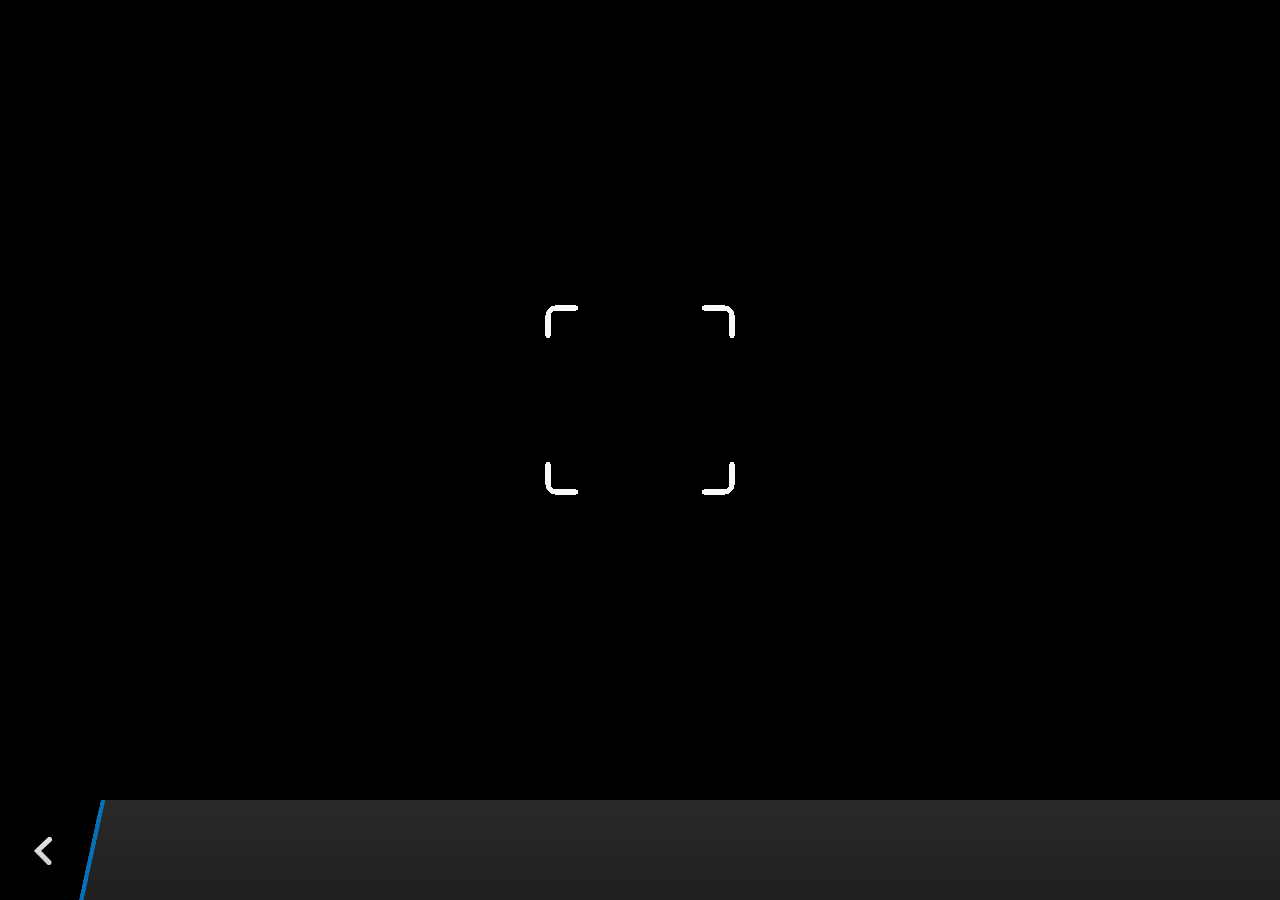
<file: amihigh/plugins/org.apache.cordova.camera/www/blackberry10/assets/camera.html>
<!--
 Licensed under the Apache License, Version 2.0 (the "License");
 you may not use this file except in compliance with the License.
 You may obtain a copy of the License at

 http://www.apache.org/licenses/LICENSE-2.0

 Unless required by applicable law or agreed to in writing, software
 distributed under the License is distributed on an "AS IS" BASIS,
 WITHOUT WARRANTIES OR CONDITIONS OF ANY KIND, either express or implied.
 See the License for the specific language governing permissions and
 limitations under the License.
 -->
<!DOCTYPE HTML>
<html lang="en">
    <head>
        <meta charset="utf-8">
        <script src="camera.js" type="text/javascript"></script>
        <script>
            var meta = document.createElement("meta");
            meta.setAttribute('name','viewport');
            meta.setAttribute('content','initial-scale='+ (1/window.devicePixelRatio) + ',user-scalable=no');
            document.getElementsByTagName('head')[0].appendChild(meta);
        </script>
    </head>
    <style type="text/css">
        body {
            background-color: black;
        }
        .action-bar {
            position: fixed;
            left: 0px;
            bottom: 0px;
            height: 100px;
            width: 100%;
            background-image: linear-gradient(rgb(41, 41, 41), rgb(32, 32, 32));
        }
        .action-bar-back {
            width: 78px;
            height: 100px;
            background-color: black;
        }
        .action-bar-divider {
            position: fixed;
            bottom: 0px;
            left: 78px;
            width: 28px;
            height: 100px;
            background-image: url([data-uri]);
        }
        .action-bar-back-button {
            position: fixed;
            bottom: 35px;
            left: 34px;
            width: 18px;
            height: 28px;
            background-image: url([data-uri]);
        }
        .camera-cross-hairs {
            position: fixed;
            top: 50%;
            left: 50%;
            -webkit-transform: translate(-50%, -147px);
            width: 194px;
            height: 195px;
            background-image: url([data-uri]); 
        }
    </style>
    <body>
        <div id="camera">
            <video id="v"></video>
            <div class="camera-cross-hairs"></div>
        </div>
        <canvas id="c" style="display: none;"></canvas>
        <div class="action-bar">
            <div id="back" class="action-bar-back">
                <div class="action-bar-back-button"></div>
            </div>
            <div class="action-bar-divider"></div>
        </div>
    </body>
</html>
</file>
